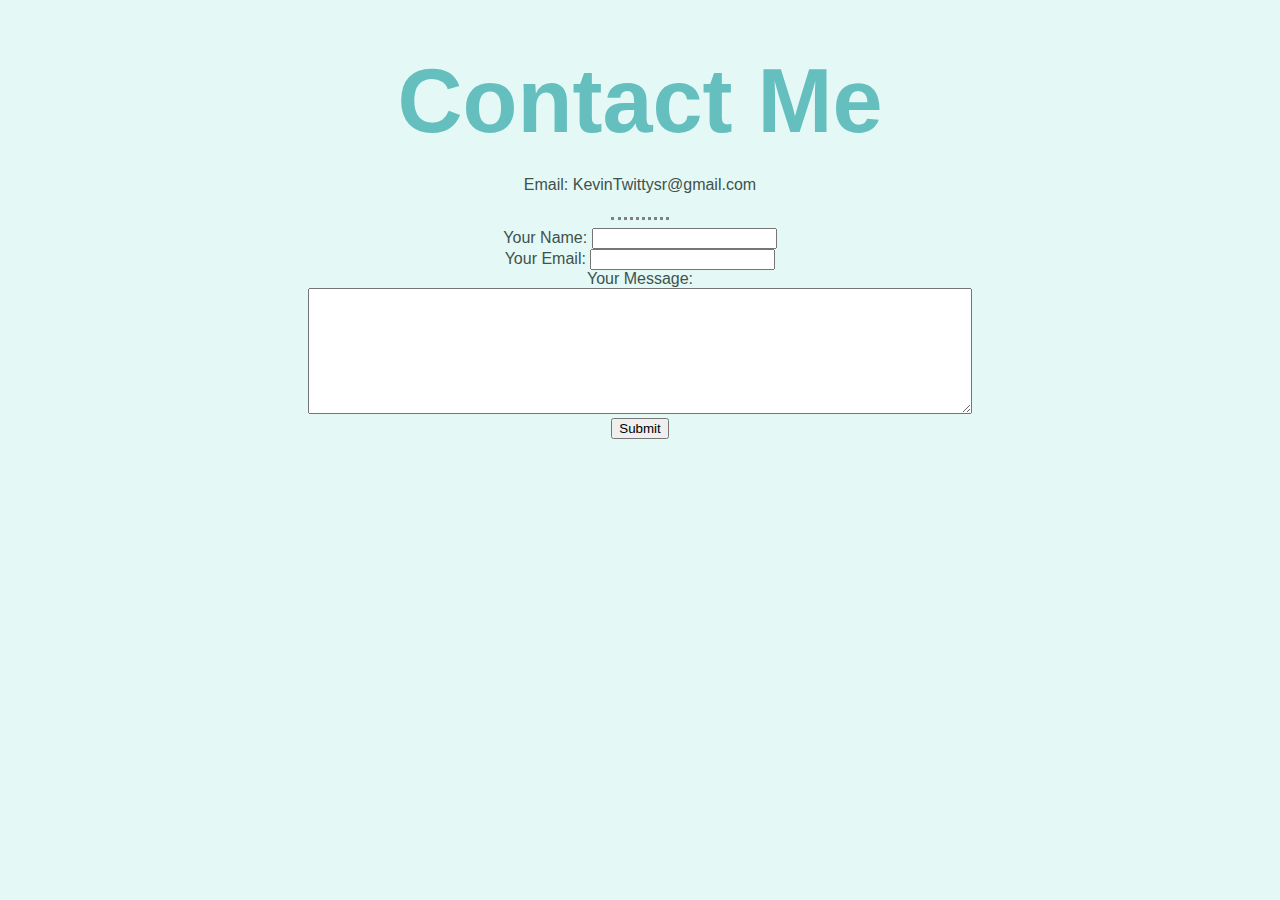
<file: contact-me.html>
<!DOCTYPE html>
<html>

<head>
    <meta charset="utf-8">
    <title>Contact Me</title>
    <link rel="stylesheet" href="css/styles.css">
</head>

<body>
    <h1>Contact Me</h1>
    <p>Email: KevinTwittysr@gmail.com</p>
    <hr>

    <form action="mailto:kevintwittysr@gmail.com" method="post" enctype="text/plain">
        <label>Your Name:</label>
        <input type="text" name="yourName" value=""><br>
        <label>Your Email:</label>
        <input type="email" name="yourEmail" value=""><br>
        <label>Your Message:</label><br>
        <textarea name="yourMessage" rows="8" cols="80"></textarea><br>
        <input type="submit" name="Submit" value="Submit">
    </form>
</body>

</html>
</file>
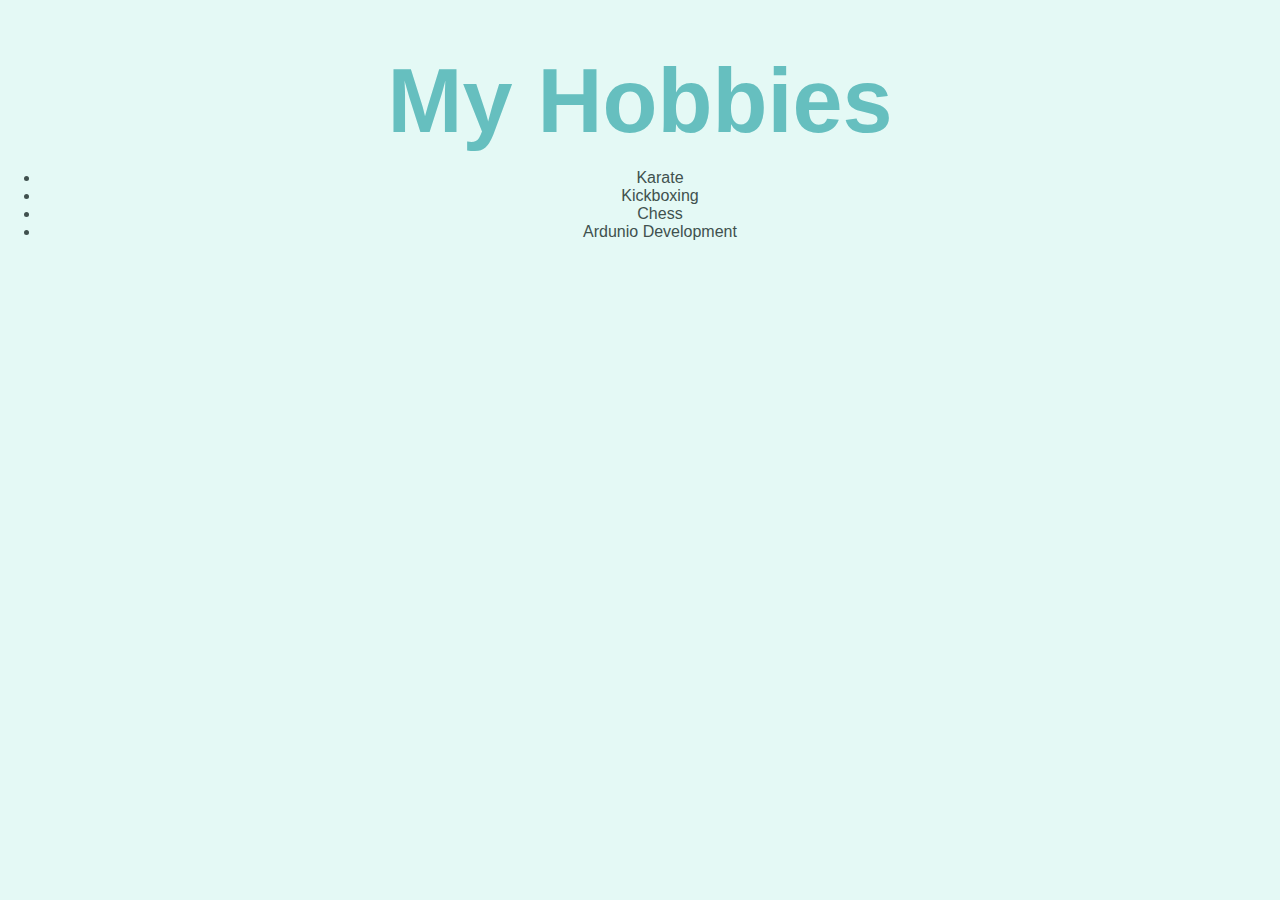
<file: hobbies.html>
<!DOCTYPE html>
<html>

<head>
    <meta charset="utf-8">
    <title>My Hobbies</title>
    <link rel="stylesheet" href="css/styles.css">
</head>

<body>
    <h1>My Hobbies</h1>
    <ul>
        <li>Karate</li>
        <li>Kickboxing</li>
        <li>Chess</li>
        <li>Ardunio Development</li>
    </ul>
</body>

</html>
</file>
<file: css/styles.css>
a {
    color: #11999E;
    font-family: "Montserrat", Arial, sans-serif;
    margin: 10px 20px;
    text-decoration: none;
}

a:hover {
    color: #EAF6F6;
    text-decoration: underline;
}
body {
    margin: 0;
    text-align: center;
    font-family: "Merriweather", Arial, sans-serif;
    background-color: #E4F9F5;
    color: #40514E
}


h1 {
    color: #66BFBF;
    font-size: 5.625rem;
    font-family: "Sacramento", Arial, sans-serif;
    margin: 50px auto 0 auto;
}

h2 {
    color: #66BFBF;
    font-family: "Montserrat", Arial, sans-serif;
    font-size: 2.5rem;
    font-weight: normal;
    padding: 10px;
}

h3 {
    color: #11999E;
    font-family: "Montserrat", Arial, sans-serif;
}
hr {
    clear: both;
    border: dotted;
    border-bottom: 0;
    width: 4%;
    margin: 100 auto;
    color: #EAF6F6 6px;
}

p {
    line-height: 2;   
}

.contact-message {
    width: 40%;
    margin: 40px auto 60px;
}

.top-container {
    
    position: relative;
    padding-top: 100px 0;

}

.middle-container {

    margin: 100px 
}

.bottom-container {
   background-color: #66BFBF; 
   padding: 50px 0 20px;

}

.intro {
    width: 30%;
    margin: auto;
}

.skill-row{
    width:50%;
    margin: 100px auto 100px auto;
    text-align: left;
}
.top-cloud{
    position: absolute;
    right: 200px;
    top: 40px;
}

.bottom-cloud {
    position: absolute;
    left: 250px;
    bottom: 300px;
}

.skill_odd {
    float: left;
    width: 25%;
    margin-right: 30px;
}

.skill_even {
    float: right;
    width: 25%;
    margin-left: 30px;
}

.copyright {
    color: #EAF6F6;
    font-size: 0.75rem;
    padding: 20px 0px;
}

.btn {
    background: #11CDD4;
    background-image: -webkit-linear-gradient(top, #11CDD4, #11999E);
    background-image: -moz-linear-gradient(top, #11CDD4, #11999E);
    background-image: -ms-linear-gradient(top, #11CDD4, #11999E);
    background-image: -o-linear-gradient(top, #11CDD4, #11999E);
    background-image: linear-gradient(to bottom, #11CDD4, #11999E);
    -webkit-border-radius: 8px;
    -moz-border-radius: 8px;
    border-radius: 8px;
    color: #FFFFFF;
    font-family: Open Sans;
    font-size: 20px;
    font-weight: 100;
    padding: 20px;
    box-shadow: 1px 1px 20px 0px #000000;
    -webkit-box-shadow: 1px 1px 20px 0px #000000;
    -moz-box-shadow: 1px 1px 20px 0px #000000;
    text-shadow: 1px 1px 20px #000000;
    text-decoration: none;
    display: inline-block;
    cursor: pointer;
    text-align: center;
 }
 
 .btn:hover {
    border: solid #337FED 1px;
    background: #30E3CB;
    background-image: -webkit-linear-gradient(top, #30E3CB, #3498DB);
    background-image: -moz-linear-gradient(top, #30E3CB, #3498DB);
    background-image: -ms-linear-gradient(top, #30E3CB, #3498DB);
    background-image: -o-linear-gradient(top, #30E3CB, #3498DB);
    background-image: linear-gradient(to bottom, #30E3CB, #3498DB);
    -webkit-border-radius: 8px;
    -moz-border-radius: 8px;
    border-radius: 8px;
    text-decoration: none;
 }
</file>
